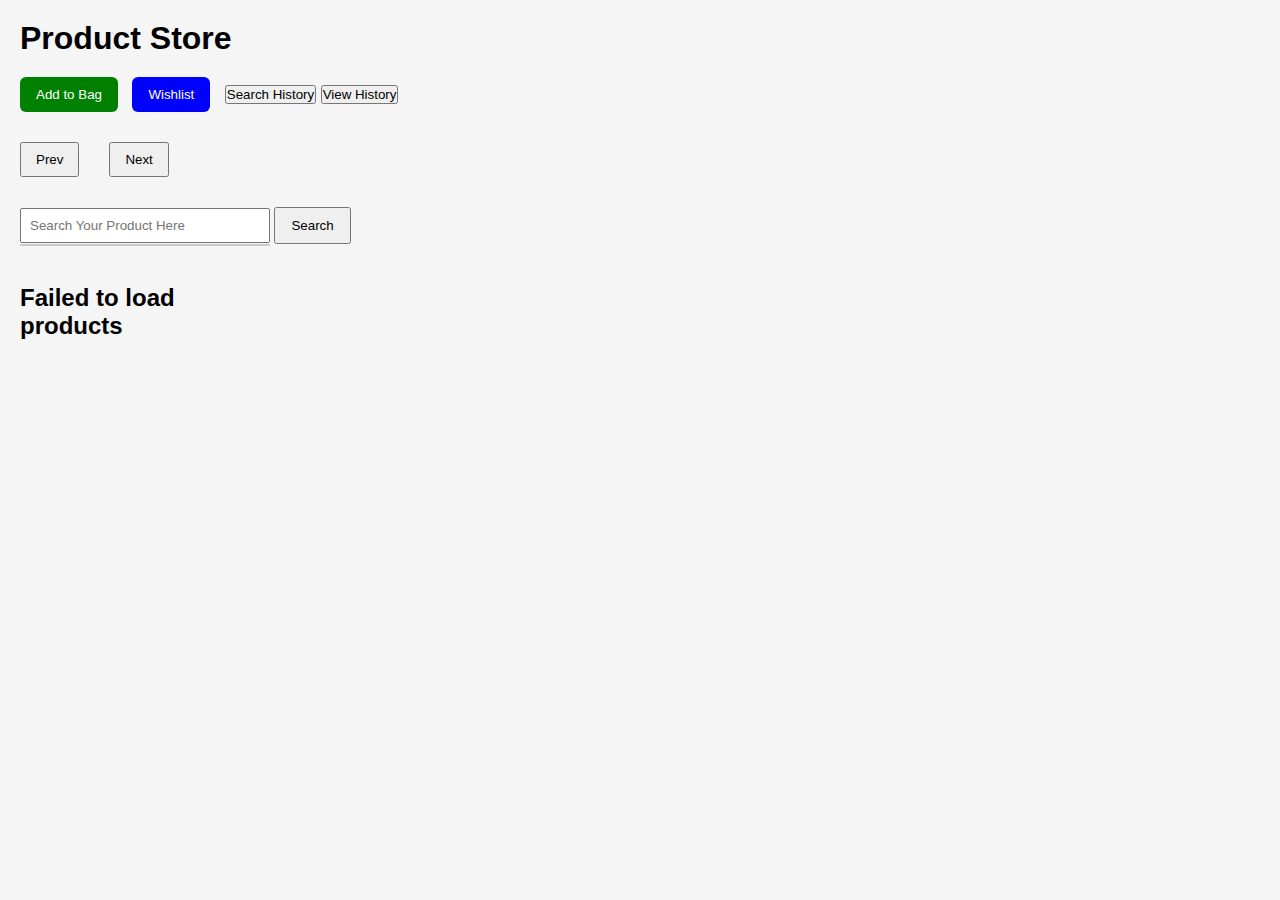
<file: index.html>
<!doctype html>
<html lang="en">
  <head>
    <meta charset="UTF-8" />
    <meta name="viewport" content="width=device-width, initial-scale=1.0" />
    <title>Product Store</title>
    <link rel="stylesheet" href="style.css" />
  </head>
  <body>
    <h1>Product Store</h1>

    <button id="bagbutton">Add to Bag</button>
    <button id="wishlistbutton">Wishlist</button>
    <button onclick="openHistory()">Search History</button>
    <button onclick="openViewHistory()">View History</button>

    <div class="pagination">
      <button id="prevBtn">Prev</button>
      <span id="pageInfo"></span>
      <button id="nextBtn">Next</button>
    </div>

    <div class="search-box">
      <input
        type="text"
        id="searchInput"
        placeholder="Search Your Product Here"
      />
      <button onclick="searchProduct()">Search</button>

      <div id="suggestions" class="suggestions"></div>
    </div>

    <div class="product-container" id="products"></div>

    <script src="index.js"></script>
  </body>
</html>
</file>
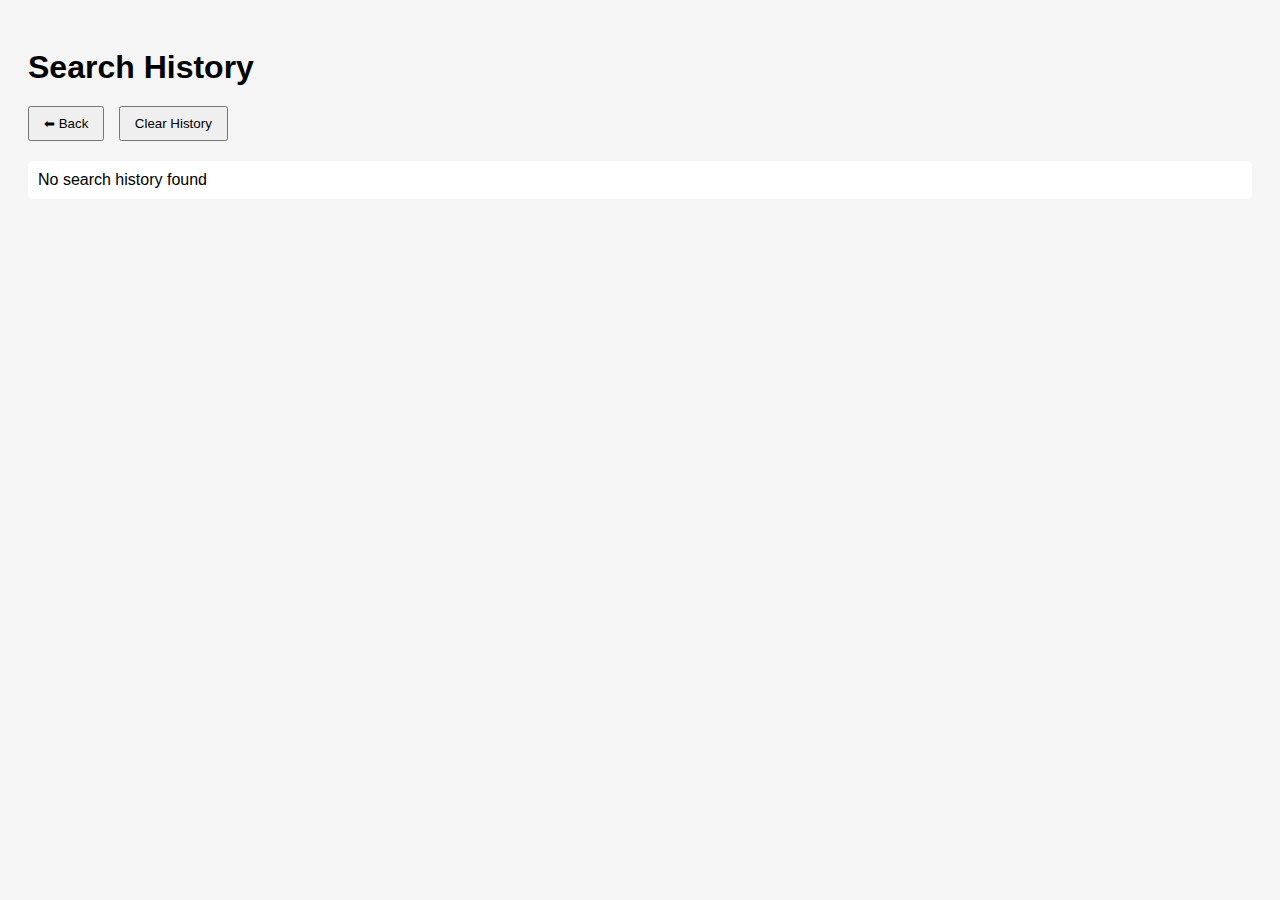
<file: history.html>
<!doctype html>
<html lang="en">
  <head>
    <meta charset="UTF-8" />
    <meta name="viewport" content="width=device-width, initial-scale=1.0" />
    <title>Search History</title>
    <link rel="stylesheet" href="history.css" />
  </head>
  <body>
    <h1>Search History</h1>

    <button onclick="goBack()">⬅ Back</button>
    <button onclick="clearHistory()">Clear History</button>

    <ul id="historyList"></ul>

    <script src="history.js"></script>
  </body>
</html>
</file>
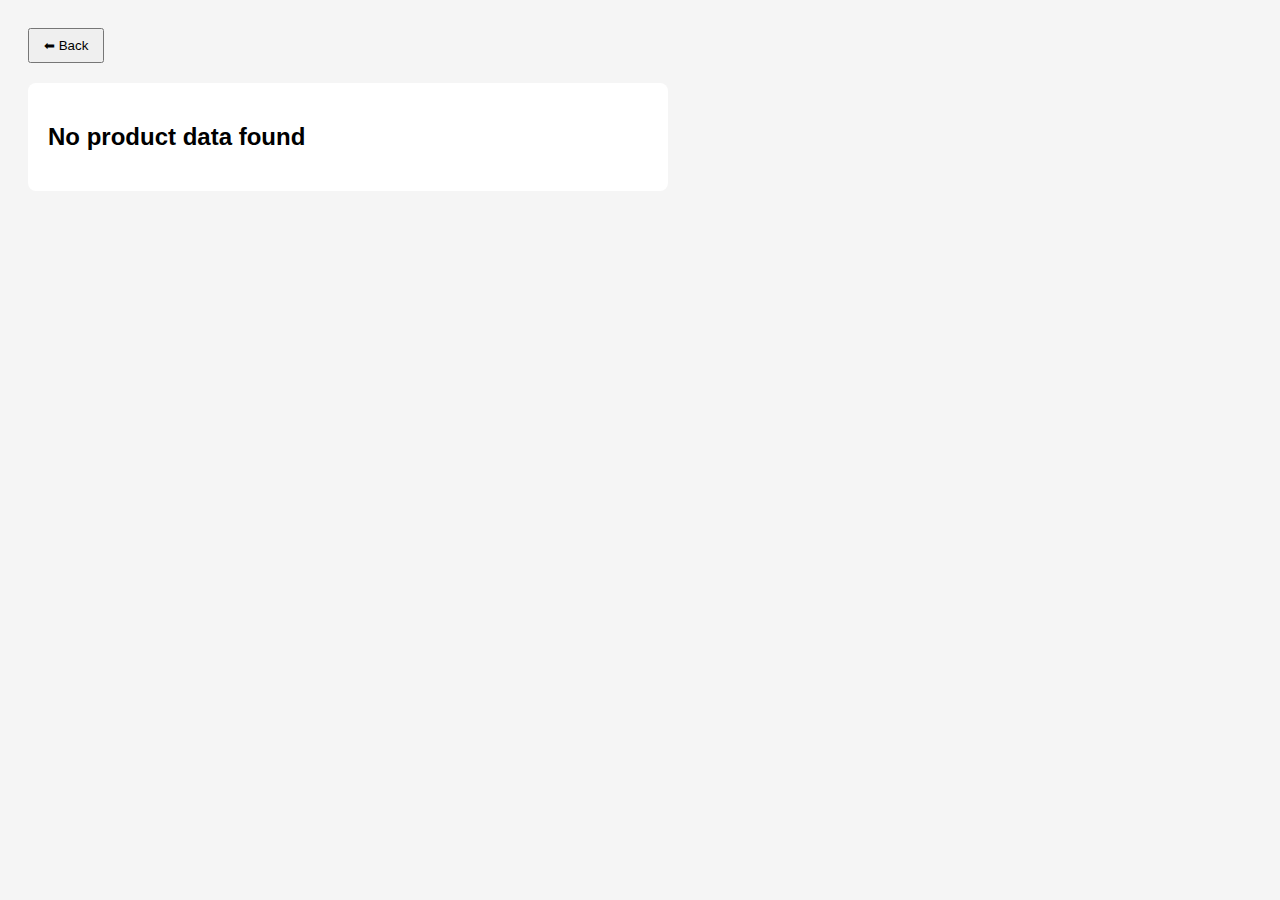
<file: product.html>
<!doctype html>
<html lang="en">
  <head>
    <meta charset="UTF-8" />
    <meta name="viewport" content="width=device-width, initial-scale=1.0" />
    <title>Product Details</title>
    <link rel="stylesheet" href="product.css" />
  </head>
  <body>
    <button onclick="goBack()">⬅ Back</button>

    <div class="product-detail" id="productDetail"></div>

    <script src="product.js"></script>
  </body>
</html>
</file>
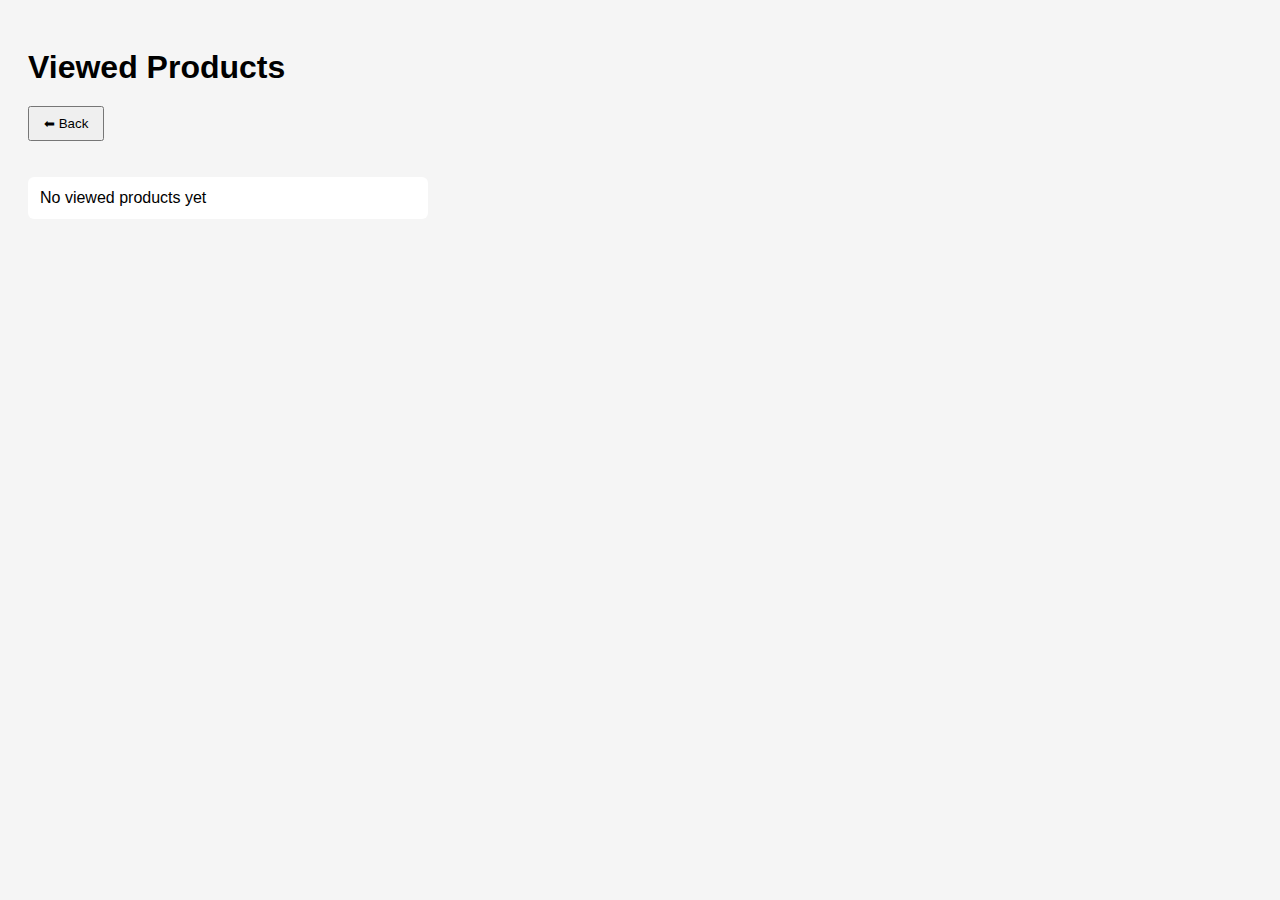
<file: viewhistory.html>
<!doctype html>
<html lang="en">
  <head>
    <meta charset="UTF-8" />
    <meta name="viewport" content="width=device-width, initial-scale=1.0" />
    <title>Viewed Products History</title>
    <link rel="stylesheet" href="viewhistory.css" />
  </head>
  <body>
    <h1>Viewed Products</h1>

    <button onclick="goBack()">⬅ Back</button>

    <ul id="viewHistoryList"></ul>

    <script src="viewhistory.js"></script>
  </body>
</html>
</file>
<file: style.css>
* {
  margin: 0;
  padding: 0;
  box-sizing: border-box;
  font-family: Arial, sans-serif;
}

body {
  padding: 20px;
  background: #f5f5f5;
}

h1 {
  margin-bottom: 20px;
}

.search-box {
  margin-bottom: 40px;
  position: relative;
}

.search-box input {
  padding: 8px;
  width: 250px;
}

.search-box button {
  padding: 9px 15px;
  cursor: pointer;
}

.suggestions {
  position: absolute;
  top: 100%;
  left: 0;
  width: 250px;
  background: white;
  border: 1px solid #ccc;
  z-index: 1000;
  max-height: 200px;
  overflow-y: auto;
}

.suggestions div {
  padding: 8px;
  cursor: pointer;
}

.suggestions div:hover {
  background-color: #f0f0f0;
}

.product-container {
  display: grid;
  grid-template-columns: repeat(auto-fill, minmax(220px, 1fr));
  gap: 20px;
}

.card {
  background: white;
  border: 1px solid #ddd;
  padding: 15px;
  border-radius: 6px;
  text-align: center;
  transition:
    transform 0.3s,
    box-shadow 0.3s;
}

.card:hover {
  transform: scale(1.05);
  box-shadow: 0 5px 15px rgba(0, 0, 0, 0.2);
}

.card img {
  width: 100%;
  height: 150px;
  object-fit: contain;
}

.price {
  color: green;
  font-weight: bold;
  margin-top: 8px;
}

#bagbutton,
#wishlistbutton {
  padding: 10px 16px;
  border: none;
  border-radius: 6px;
  cursor: pointer;
  color: white;
  margin-right: 10px;
}

#bagbutton {
  background-color: green;
}

#wishlistbutton {
  background-color: blue;
}

.view-history {
  margin-top: 20px;
  background: white;
  padding: 15px;
  border-radius: 6px;
  max-width: 300px;
}

.view-history ul {
  list-style: none;
  padding: 0;
}

.view-history li {
  padding: 6px 0;
  border-bottom: 1px solid #eee;
}

.view-history small {
  color: gray;
  font-size: 12px;
}

.hidden {
  display: none;
}

.pagination {
  margin: 30px 0;
  display: flex;
  gap: 15px;
  align-items: center;
}

.pagination button {
  padding: 8px 14px;
  cursor: pointer;
}

.pagination button:disabled {
  opacity: 0.5;
  cursor: not-allowed;
}
</file>
<file: history.css>
body {
  font-family: Arial, sans-serif;
  padding: 20px;
  background: #f5f5f5;
}

h1 {
  margin-bottom: 20px;
}

button {
  margin-right: 10px;
  padding: 8px 14px;
  cursor: pointer;
}

ul {
  margin-top: 20px;
  list-style: none;
  padding: 0;
}

li {
  background: white;
  padding: 10px;
  margin-bottom: 8px;
  border-radius: 5px;
}
</file>
<file: product.css>
body {
  font-family: Arial, sans-serif;
  padding: 20px;
  background: #f5f5f5;
}

button {
  margin-bottom: 20px;
  padding: 8px 14px;
  cursor: pointer;
}

.product-detail {
  background: white;
  padding: 20px;
  border-radius: 8px;
  max-width: 600px;
}

.product-detail img {
  width: 100%;
  max-height: 300px;
  object-fit: contain;
}

.price {
  color: green;
  font-size: 20px;
  font-weight: bold;
}

.tag {
  display: inline-block;
  background: #eee;
  padding: 4px 8px;
  margin-right: 8px;
  border-radius: 4px;
  font-size: 12px;
}
</file>
<file: viewhistory.css>
body {
  font-family: Arial, sans-serif;
  padding: 20px;
  background: #f5f5f5;
}

h1 {
  margin-bottom: 20px;
}

button {
  padding: 8px 14px;
  margin-bottom: 20px;
  cursor: pointer;
}

ul {
  list-style: none;
  padding: 0;
  max-width: 400px;
}

li {
  background: white;
  padding: 12px;
  margin-bottom: 10px;
  border-radius: 6px;
}

small {
  color: gray;
  font-size: 12px;
}
</file>
